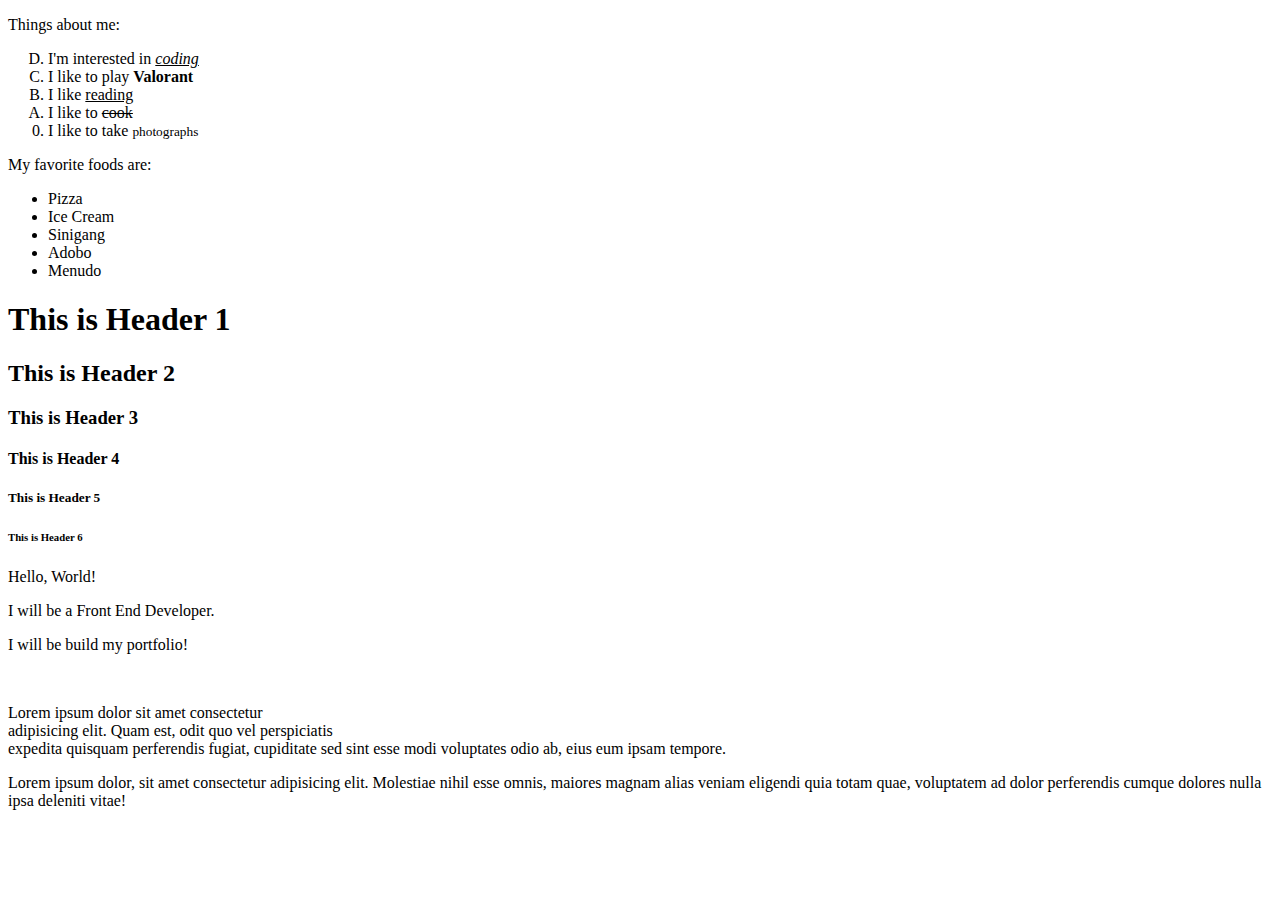
<file: index.html>
<!DOCTYPE html>
<html>
    <head>
        <title>First Day</title>
    </head>
    <body>
        <p>Things about me:</p>
        <ol start="4" type="A" reversed>
            <!-- start, attribute where the list start -->
            <!-- type, number or letter -->
            <!-- reversed, baliktad -->
            <!-- CODE ETIQUETTE: lagi nahuhuli yung mga attributes na walang value like "reversed" -->
            <li>I'm interested in 
                <u><em>coding</em></u>
            </li>
            <li>I like to play
                <strong>Valorant</strong>
            </li>
            <li>I like 
                <u>reading</u>
            </li>
            <li>I like to 
                <s>cook</s></li>
            <li>I like to take 
                <small>photographs</small>
            </li>

        </ol>
        <p>My favorite foods are:</p>
        <ul>
            <li>Pizza</li>
            <li>Ice Cream</li>
            <li>Sinigang</li>
            <li>Adobo</li>
            <li>Menudo</li>
        </ul>

        <h1>This is Header 1</h1>
        <h2>This is Header 2</h2>
        <h3>This is Header 3</h3>
        <h4>This is Header 4</h4>
        <h5>This is Header 5</h5>
        <h6>This is Header 6</h6>

        <p>Hello, World!</p>
        <p>I will be a Front End Developer.</p>
        <p>I will be build my portfolio!</p>
        <br />
        <p>Lorem ipsum dolor sit amet consectetur<br /> adipisicing elit. Quam est, odit quo vel perspiciatis<br /> expedita quisquam perferendis fugiat, cupiditate sed sint esse modi voluptates odio ab, eius eum ipsam tempore.</p>
        <p>Lorem ipsum dolor, sit amet consectetur adipisicing elit. Molestiae nihil esse omnis, maiores magnam alias veniam eligendi quia totam quae, voluptatem ad dolor perferendis cumque dolores nulla ipsa deleniti vitae!</p>
    </body>
</html>
</file>
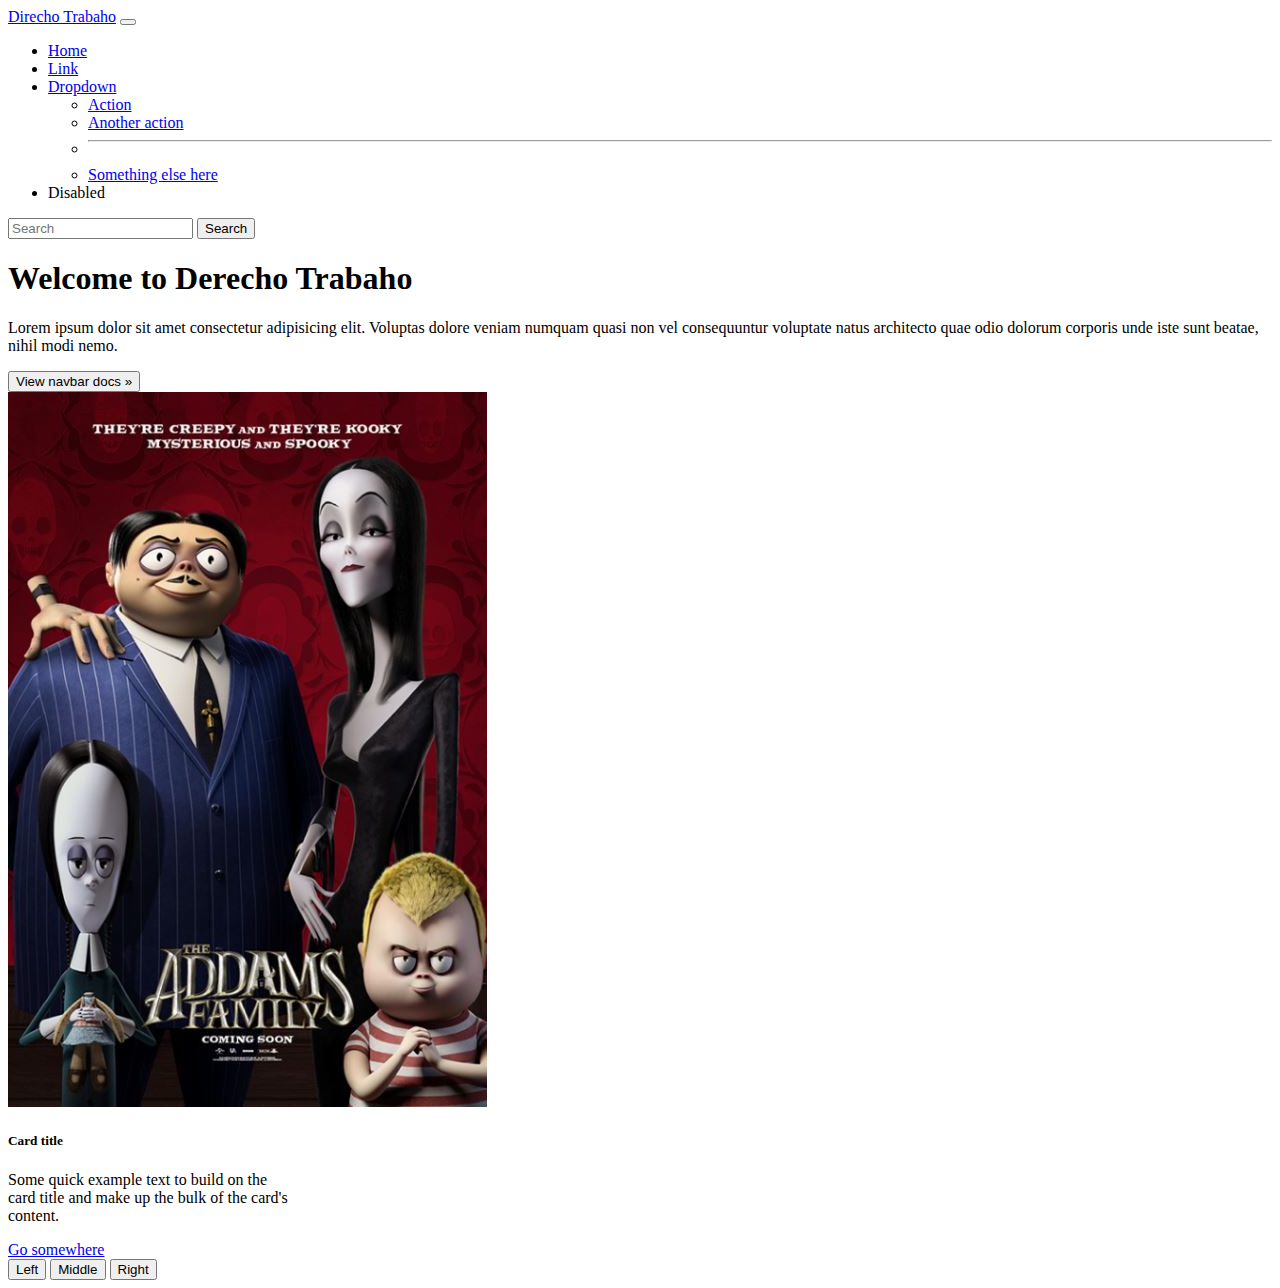
<file: bootstrap2.html>
<!doctype html>
<html lang="en">
    <head>
        <meta charset="utf-8">
        <meta name="viewport" content="width=device-width, initial-scale=1">
        <title>Bootstrap demo</title>
        <link href="https://cdn.jsdelivr.net/npm/bootstrap@5.3.0-alpha1/dist/css/bootstrap.min.css" rel="stylesheet" integrity="sha384-GLhlTQ8iRABdZLl6O3oVMWSktQOp6b7In1Zl3/Jr59b6EGGoI1aFkw7cmDA6j6gD" crossorigin="anonymous">
    </head>
    <body>
        <!--*NAVBAR COMPONENT START -->
        <nav class="navbar navbar-expand-lg bg-body-tertiary bg-dark" data-bs-theme="dark">
            <div class="container-fluid">
                <a class="navbar-brand" href="#">Direcho Trabaho</a>
                <button class="navbar-toggler" type="button" data-bs-toggle="collapse" data-bs-target="#navbarSupportedContent" aria-controls="navbarSupportedContent" aria-expanded="false" aria-label="Toggle navigation">
                <span class="navbar-toggler-icon"></span>
                </button>
                <div class="collapse navbar-collapse" id="navbarSupportedContent">
                <ul class="navbar-nav me-auto mb-2 mb-lg-0">
                    <li class="nav-item">
                    <a class="nav-link active" aria-current="page" href="#">Home</a>
                    </li>
                    <li class="nav-item">
                    <a class="nav-link" href="#">Link</a>
                    </li>
                    <li class="nav-item dropdown">
                    <a class="nav-link dropdown-toggle" href="#" role="button" data-bs-toggle="dropdown" aria-expanded="false">
                        Dropdown
                    </a>
                    <ul class="dropdown-menu">
                        <li><a class="dropdown-item" href="#">Action</a></li>
                        <li><a class="dropdown-item" href="#">Another action</a></li>
                        <li><hr class="dropdown-divider"></li>
                        <li><a class="dropdown-item" href="#">Something else here</a></li>
                    </ul>
                    </li>
                    <li class="nav-item">
                    <a class="nav-link disabled">Disabled</a>
                    </li>
                </ul>
                <form class="d-flex" role="search">
                    <input class="form-control me-2" type="search" placeholder="Search" aria-label="Search">
                    <button class="btn btn-outline-success" type="submit">Search</button>
                </form>
                </div>
            </div>
        </nav>
        <!-- *NAVBAR COMPONENT END -->
        <!-- *JUMBOTRON COMPONENT START -->
        <main class="container">
        <div class="p-5 mt-3 mb-5 rounded bg-light text-dark">
            <h1>
                Welcome to Derecho Trabaho
            </h1>
            <p class="lead">
                Lorem ipsum dolor sit amet consectetur adipisicing elit. Voluptas dolore veniam numquam quasi non vel consequuntur voluptate natus architecto quae odio dolorum corporis unde iste sunt beatae, nihil modi nemo.
            </p>
            <button type="button" class="btn btn-dark btn-lg">
                View navbar docs &raquo;
            </button>
        </div>
        </main>
        <!-- *JUMBOTRON COMPONENT END -->
        <!-- *CARD COMPONENT START -->
        <div class="row">
            <!-- edit sa row -->
            <div class="col">
                <!-- col 4 -->
            <div class="card" style="width: 18rem;">
                <img src="src/img/addams.jpg" class="card-img-top" alt="...">
                <div class="card-body">
                    <h5 class="card-title">Card title</h5>
                    <p class="card-text">Some quick example text to build on the card title and make up the bulk of the card's content.</p>
                    <a href="#" class="btn btn-primary">Go somewhere</a>
                    <div class="btn-group" role="group" aria-label="Basic outlined example">
                        <button type="button" class="btn btn-outline-primary">Left</button>
                        <button type="button" class="btn btn-outline-primary">Middle</button>
                        <button type="button" class="btn btn-outline-primary">Right</button>
                    </div>
                </div>
                </div>
            </div>
        </div>
        <!--*CARD COMPONENT END -->
        <script src="https://cdn.jsdelivr.net/npm/bootstrap@5.3.0-alpha1/dist/js/bootstrap.bundle.min.js" integrity="sha384-w76AqPfDkMBDXo30jS1Sgez6pr3x5MlQ1ZAGC+nuZB+EYdgRZgiwxhTBTkF7CXvN" crossorigin="anonymous"></script>
    </body>
</html>
</file>
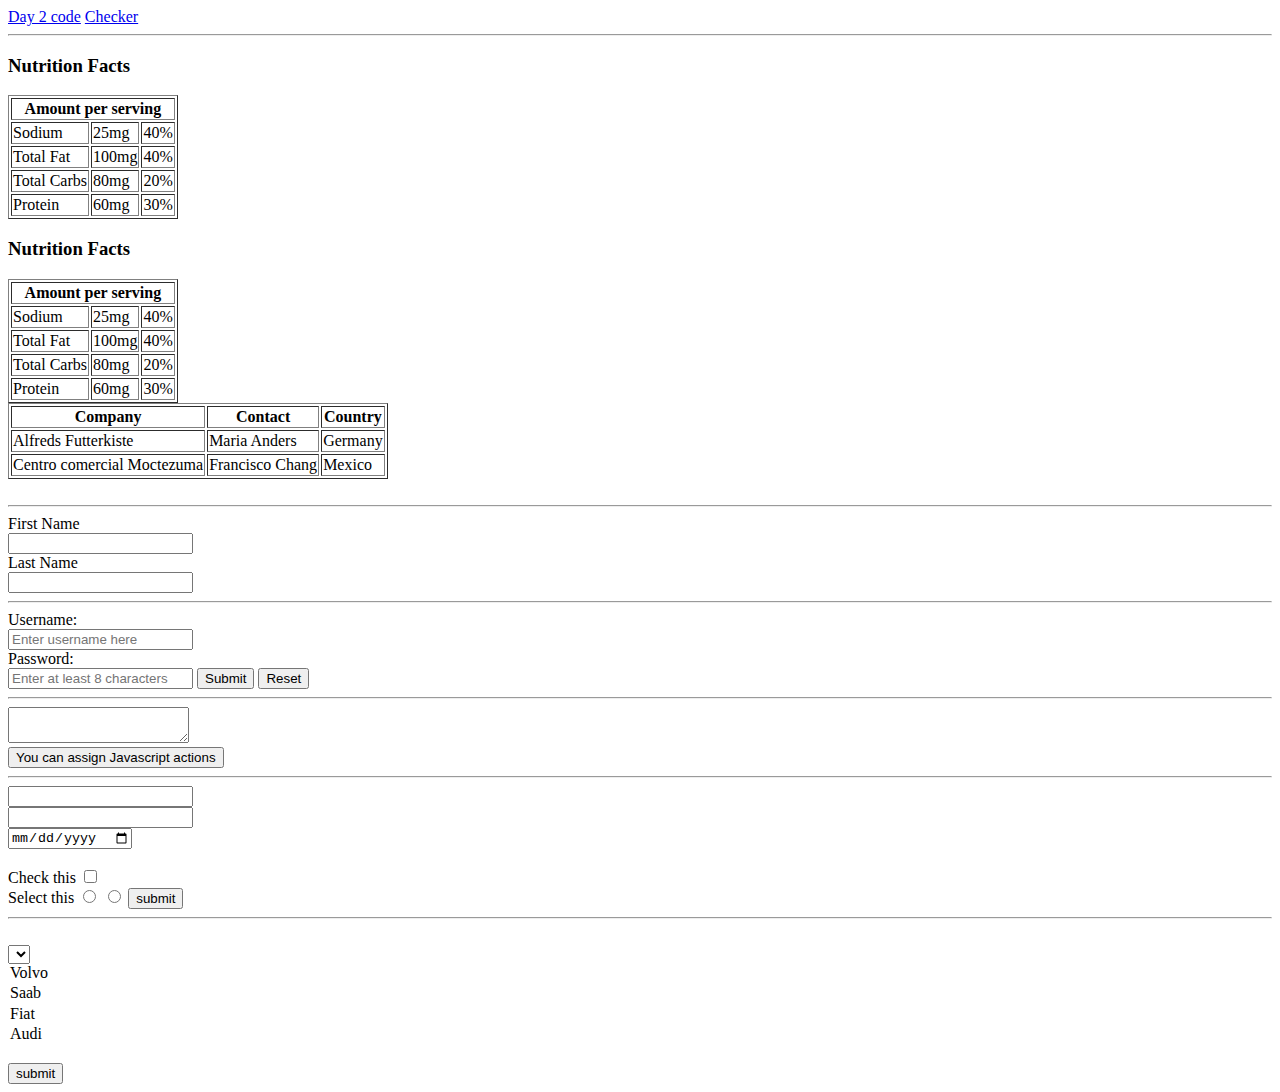
<file: day3trialcode.html>
<!DOCTYPE html>
<html>
    <head>
        <title>Tables and Forms</title>
    </head>
    <body>
        <!-- nav tag -->
        <nav>
            <a href="link">Day 2 code</a>
            <a href="link2">Checker</a>
        </nav>
        <hr />
        <!-- Example of table -->
        <div class="NutriFacts">
            <h3>Nutrition Facts</h3>
            <table border="1">
                <thead>
                    <!-- thead yung sa tass -->
                    <tr>
                        <th colspan="4">
                            Amount per serving
                        </th>
                    </tr>
                </thead>
                <tbody>
                    <tr>
                        <td>Sodium</td>
                        <td>25mg</td>
                        <td>40%</td>
                    </tr>
                    <tr>
                        <td>Total Fat</td>
                        <td>100mg</td>
                        <td>40%</td>
                    </tr>
                    <tr>
                        <td>Total Carbs</td>
                        <td>80mg</td>
                        <td>20%</td>
                    </tr>
                    <tr>
                        <td>Protein</td>
                        <td>60mg</td>
                        <td>30%</td>
                    </tr>
                </tbody>
            </table>
        </div>
        <!-- START EXERCISE HERE -->
        <div class="NutriFacts">
            <h3>Nutrition Facts</h3>
            <table border="1">
                <thead>
                    <!-- thead yung sa tass -->
                    <tr>
                        <th colspan="4">
                            Amount per serving
                        </th>
                        
                    </tr>
                </thead>
                <tbody>
                    <tr>
                        <td>Sodium</td>
                        <td>25mg</td>
                        <td>40%</td>
                    </tr>
                    <tr>
                        <td>Total Fat</td>
                        <td>100mg</td>
                        <td>40%</td>
                    </tr>
                    <tr>
                        <td>Total Carbs</td>
                        <td>80mg</td>
                        <td>20%</td>
                    </tr>
                    <tr>
                        <td>Protein</td>
                        <td>60mg</td>
                        <td>30%</td>
                    </tr>
                </tbody>
            </table>
        </div>
        <!-- ETONG EXAMPLE NAKITA KO W3SCHOOLS -->
        <table border="1">
            <tr>
                <th>Company</th>
                <th>Contact</th>
                <th>Country</th>
            </tr>
            <tr>
                <td>Alfreds Futterkiste</td>
                <td>Maria Anders</td>
                <td>Germany</td>
            </tr>
            <tr>
                <td>Centro comercial Moctezuma</td>
                <td>Francisco Chang</td>
                <td>Mexico</td>
            </tr>
        </table>

        <br />
        <hr />
        <!-- FORM -->
        <form>
            First Name <br />
            <input
                type="text"
                name="firstname"
            />
            <br />
            Last Name <br />
            <input
                type="text"
                name="lastname"
            />
        </form>
        <hr />
        <!-- Another form user, pass-->
        <form action="/login.js">
            <label for="username">
            Username:
            </label>
            <br />
                <input
                    type="text"
                    name="username"
                    id="username"
                    placeholder="Enter username here"
                />
            <br />
            <label for="pass">
                Password:
            </label>
            <br />
                <input
                    type="password"
                    name="passCode"
                    id="pass"
                    placeholder="Enter at least 8 characters"
                />
            <input
                type="submit"
                value="Submit"
            />
            <input
                type="reset"
                name="Reset"
            />
        </form>
        <hr />
        <!-- text area -->
        <form>
            <textarea
            placeholder="Here">
            </textarea>
            <br />
            <button>
                You can assign Javascript actions
            </button>
        </form>
        <hr />
        <!-- number, email, date -->
        <form>
            <input
                type="number"
                name="num"
            />
            <br />
            <input
                type="email"
                name="email"
            />
            <br />
            <input
                type="date"
                name="date"
            />
            <br />
            <br />

            <label for="agreebox">
                Check this
            </label>
            <input
                type="checkbox"
                name="agree"
                id="agreebox"
            />
            <br />
            Select this
            <input
                type="radio"
                name="gender"
                value="Male"
            />
            <input
                type="radio"
                name="gender"
                value="Female"
            />
            <input
                type="submit"
                value="submit"
            />
            <br />
        </form>
        <hr />
        <br />
        <!-- DROPDOWN -->
        <form>
            <select name="cars"></select>
                <option value="volvo">Volvo</option>
                <option value="saab">Saab</option>
                <option value="fiat">Fiat</option>
                <option value="audi">Audi</option>
            </select>
            <br />
            <input
                type="submit"
                value="submit"
            />
        </form>
        <!-- MAMAYA MO NA LAGAY LAGYAN MO NG LABEL -->
    </body>
</html>
</file>
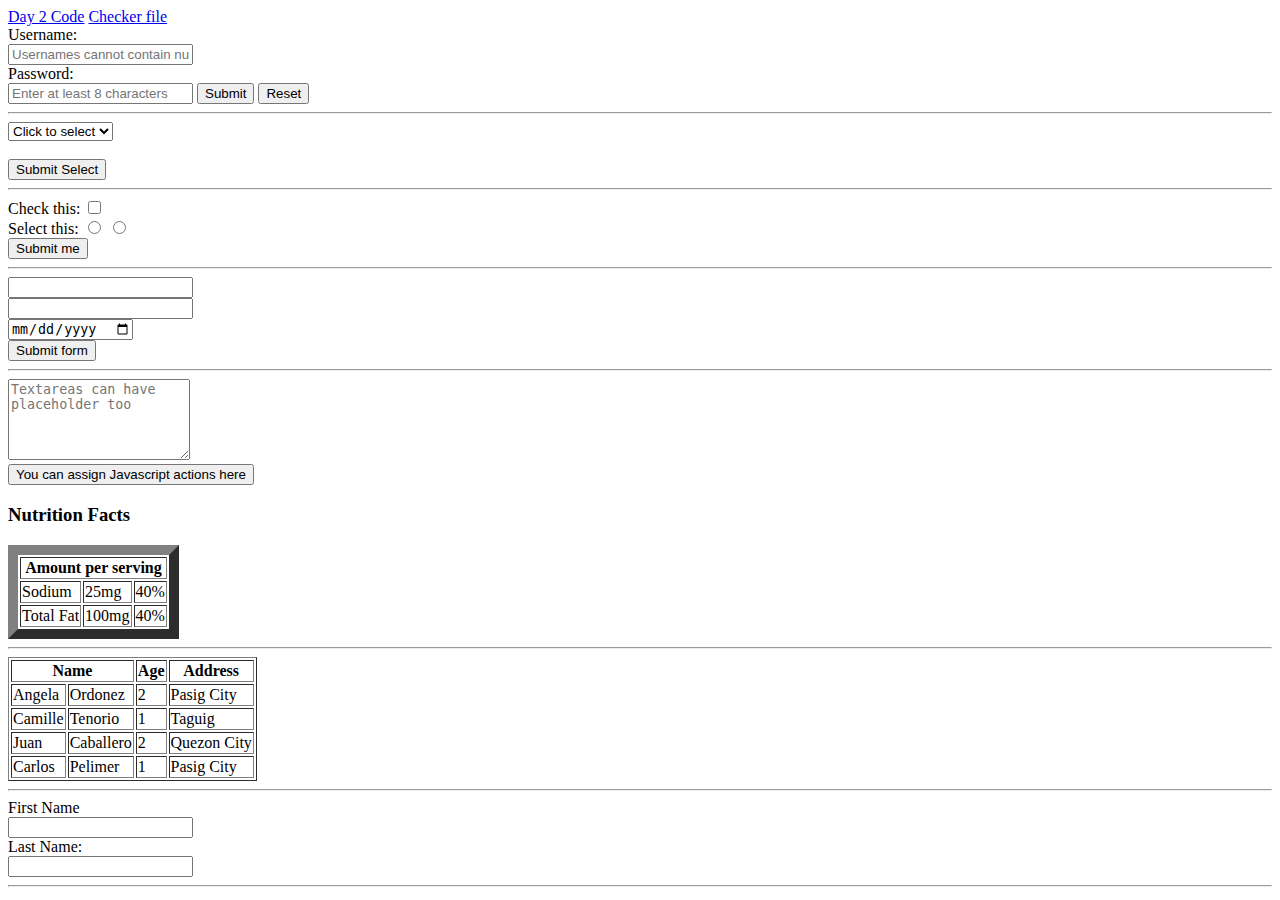
<file: day3trialcodeCOACH.html>
<!DOCTYPE html>
<html>
  <head>
    <title>Tables and Forms</title>
  </head>
  <body>
    <nav>
      <a href="day2webtestcode.html">Day 2 Code</a>
      <a href="checker.html">Checker file</a>
    </nav>
    <form action="/login.js">
      <label for="username">Username: </label>
      <br />
      <input 
        id="username"
        type="text" 
        name="uName"
        placeholder="Usernames cannot contain numbers"
      />
      <br />
      <label for="password">Password: </label>
      <br />
      <input 
        id="password"
        type="password" 
        name="passCode"
        placeholder="Enter at least 8 characters"
      />
      <input 
        type="submit"
        value="Submit"
      />
      <input 
        type="reset"
        value="Reset"
      />
    </form>
    <hr />
    <form>
      <select name="cars">
        <option value="">Click to select</option>
        <option value="volvo">Volvo</option>
        <option value="saab">Saab</option>
        <option value="fiat">Fiat</option>
        <option value="audi">Audi</option>
      </select>
      <br />
      <br />
      <input 
        type="submit"
        value="Submit Select"
      />
    </form>
    <hr />
    <form>
        <label for="agreeBox">
          Check this:
        </label>
        <input
        id="agreeBox" 
        type="checkbox"
        name="agree"
      />
      <br />
      <label>
        Select this:
      </label>
      <input
        type="radio"
        name="gender"
        value="Male"
      />
      <input
        type="radio"
        name="gender"
        value="Female"
      />
      <br />
      <input
        type="submit"
        value="Submit me"
      />
    </form>
    <hr />
    <form>
      <input 
        type="number"
        name="num"
      />
      <br />
      <input 
        type="email"
        name="email"
      />
      <br />
      <input 
        type="date"
        name="date"
      />
      <br />
      <input
        type="submit"
        value="Submit form"
      />
    </form>
    <hr />
    <form>
      <textarea
        placeholder="Textareas can have placeholder too"
        rows="5"
        cols="20"
      ></textarea>
      <br />
      <button>
        You can assign Javascript actions here
      </button>
    </form>
    <div class="NutriFacts">
      <h3>Nutrition Facts</h3>
      <table border="10">
        <thead>
          <tr>
            <th colspan="3">Amount per serving</th>
          </tr>
        </thead>
        <tbody>
          <tr>
            <td>Sodium</td>
            <td>25mg</td>
            <td>40%</td>
          </tr>
          <tr>
            <td>Total Fat</td>
            <td>100mg</td>
            <td>40%</td>
          </tr>
        </tbody>
      </table>
    </div>
    <hr />
    <!-- START YOUR CODE FOR TABLE EXERCISE HERE -->
    <table border="1">
      <thead>
        <tr>
          <th colspan="2">
            Name
          </th>
          <th>Age</th>
          <th>Address</th>
        </tr>
      </thead>
      <tbody>
        <tr>
          <td>Angela</td>
          <td>Ordonez</td>
          <td>2</td>
          <td>Pasig City</td>
        </tr>
        <tr>
          <td>Camille</td>
          <td>Tenorio</td>
          <td>1</td>
          <td>Taguig</td>
        </tr>
        <tr>
          <td>Juan</td>
          <td>Caballero</td>
          <td>2</td>
          <td>Quezon City</td>
        </tr>
        <tr>
          <td>Carlos</td>
          <td>Pelimer</td>
          <td>1</td>
          <td>Pasig City</td>
        </tr>
      </tbody>
    </table>
    <!-- FORM CODE STARTS HERE -->
    <hr />
    <form>
      <label>First Name</label> 
      <br />
      <input 
        type="text" 
        name="firstname" 
      />
      <br />
      <label>Last Name:</label> 
      <br />
      <input 
        type="text" 
        name="lastname" 
      />
    </form>
    <hr />
  </body>
</html>
</file>
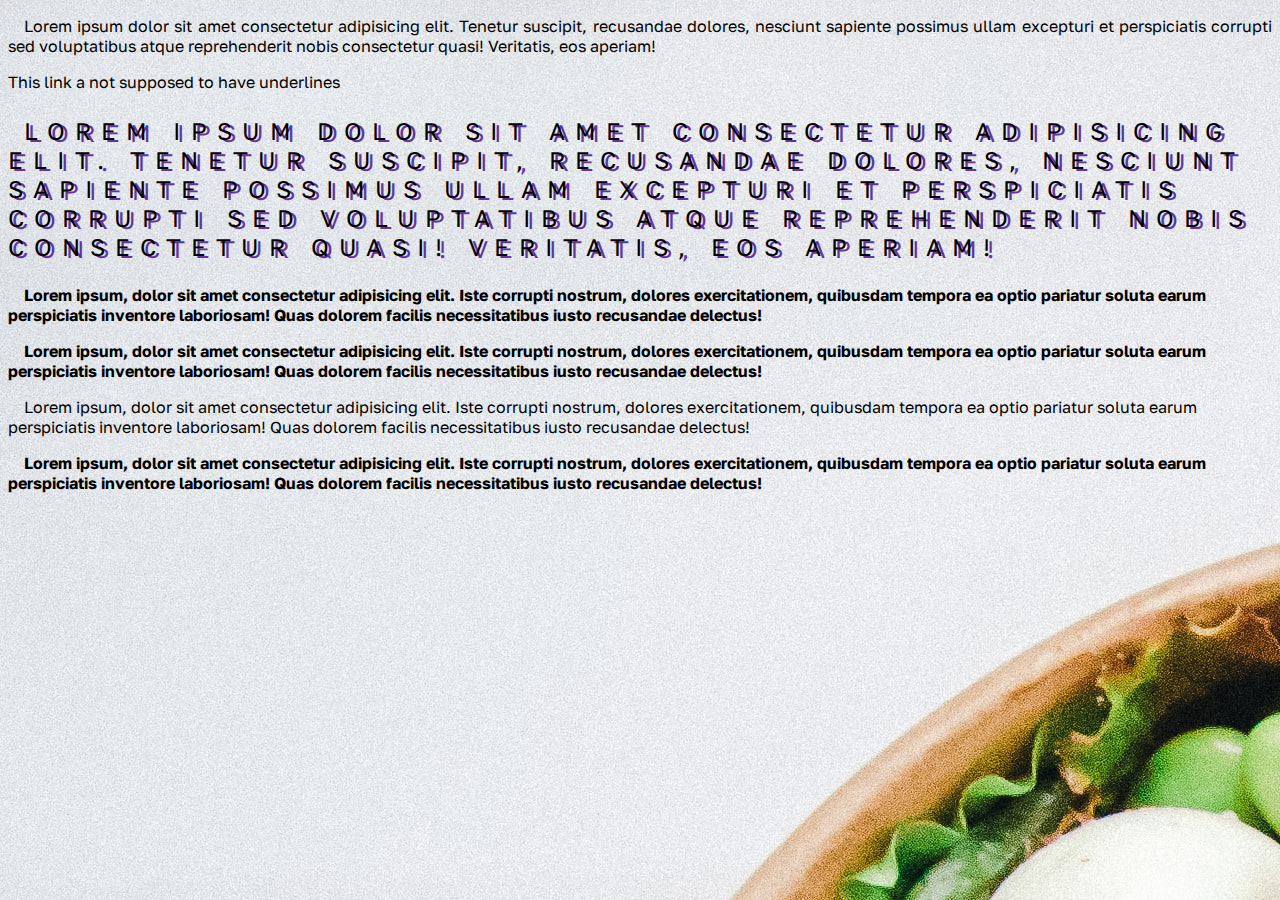
<file: day4styling.html>
<!DOCTYPE html>
<html>
    <head>
        <title>
            Styling Day
        </title>
        <!-- Css link -->
        <link rel="stylesheet" type="text/css" href="src/css/style.css">
        <!-- Google font -->
        <link rel="preconnect" href="https://fonts.googleapis.com">
        <link rel="preconnect" href="https://fonts.gstatic.com" crossorigin>
        <link href="https://fonts.googleapis.com/css2?family=Golos+Text&display=swap" rel="stylesheet">
    </head>
    <body>
        <!-- Dont mix up styling in html -->
        <p id="loremText">
            Lorem ipsum dolor sit amet consectetur adipisicing elit. Tenetur suscipit, recusandae dolores, nesciunt sapiente
            possimus ullam excepturi et perspiciatis corrupti sed voluptatibus atque reprehenderit nobis consectetur quasi! Veritatis, eos aperiam!
        </p>
        <a href="a"
        id="sample-link"
        >
            This link a not supposed to have underlines
        </a>
        <p id="uppercase-text">
            Lorem ipsum dolor sit amet consectetur adipisicing elit. Tenetur suscipit, recusandae dolores, nesciunt sapiente
            possimus ullam excepturi et perspiciatis corrupti sed voluptatibus atque reprehenderit nobis consectetur quasi! Veritatis, eos aperiam!
        </p>
        <p id="bold-text">
            Lorem ipsum, dolor sit amet consectetur adipisicing elit. Iste corrupti nostrum, dolores exercitationem, quibusdam tempora ea optio pariatur soluta earum perspiciatis inventore laboriosam! Quas dolorem facilis necessitatibus iusto recusandae delectus!
        </p>
        <p id="bolder-text">
            Lorem ipsum, dolor sit amet consectetur adipisicing elit. Iste corrupti nostrum, dolores exercitationem, quibusdam tempora ea optio pariatur soluta earum perspiciatis inventore laboriosam! Quas dolorem facilis necessitatibus iusto recusandae delectus!
        </p>
        <p id="lighter-text">
            Lorem ipsum, dolor sit amet consectetur adipisicing elit. Iste corrupti nostrum, dolores exercitationem, quibusdam tempora ea optio pariatur soluta earum perspiciatis inventore laboriosam! Quas dolorem facilis necessitatibus iusto recusandae delectus!
        </p>
        <p id="bold-text">
            Lorem ipsum, dolor sit amet consectetur adipisicing elit. Iste corrupti nostrum, dolores exercitationem, quibusdam tempora ea optio pariatur soluta earum perspiciatis inventore laboriosam! Quas dolorem facilis necessitatibus iusto recusandae delectus!
        </p>
</html>
</file>
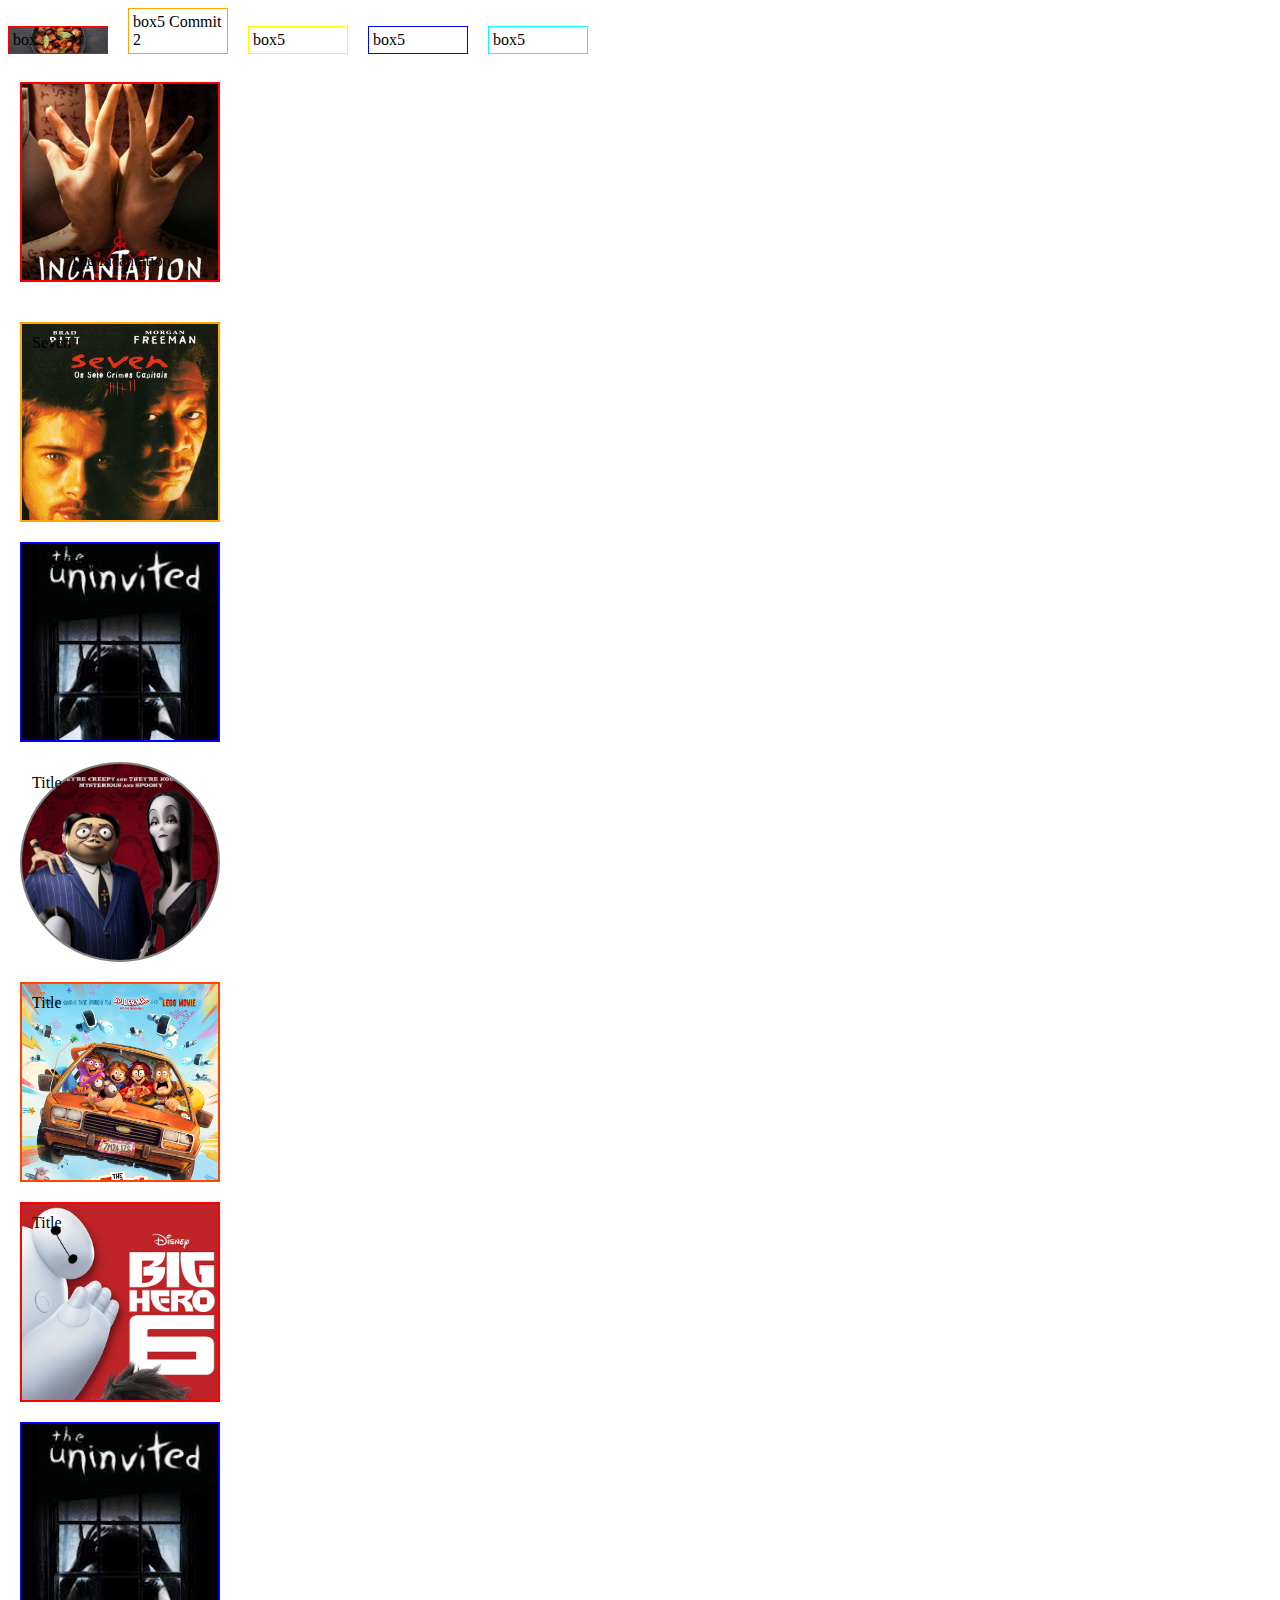
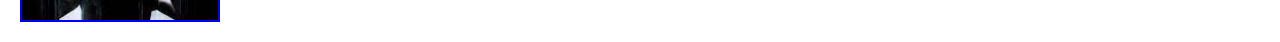
<file: day5boxflex.html>
<!DOCTYPE html>
<html>
    <head>
        <title>
            Box Model / Flex
        </title>
        <link rel="stylesheet" type="text/css" href="src/css/styling5.css"/>
    </head>
    <body>
        <div
        id="box1"
        class="boxes">
            box
        </div>
        <div 
        id="box2"
        class="boxes">
            box5
            Commit 2
        </div>
        <div 
        id="box3"
        class="boxes">
            box5 
        </div>
        <div
        id="box4"
        class="boxes">
            box5
        </div>
        <div 
        id="box5"
        class="boxes">
            box5
        </div>
        <br />
        <!-- exercise here-->
        <div class="container">
            <div
            id="box6"
            class="boxx">
                The Incantation
            </div>
            <div 
            id="box7"
            class="boxx">
                Seven
            </div>
            <div 
            id="box8"
            class="boxx">
                The Uninvited 
            </div>
            <div
            id="box9"
            class="boxx">
                Title
            </div>
            <div 
            id="box10"
            class="boxx">
                Title
            </div>
            <div 
            id="box11"
            class="boxx">
                Title
            </div>
            <div 
            id="box12"
            class="boxx">
                Title
            </div>
        </div>
    </body>
</html>
</file>
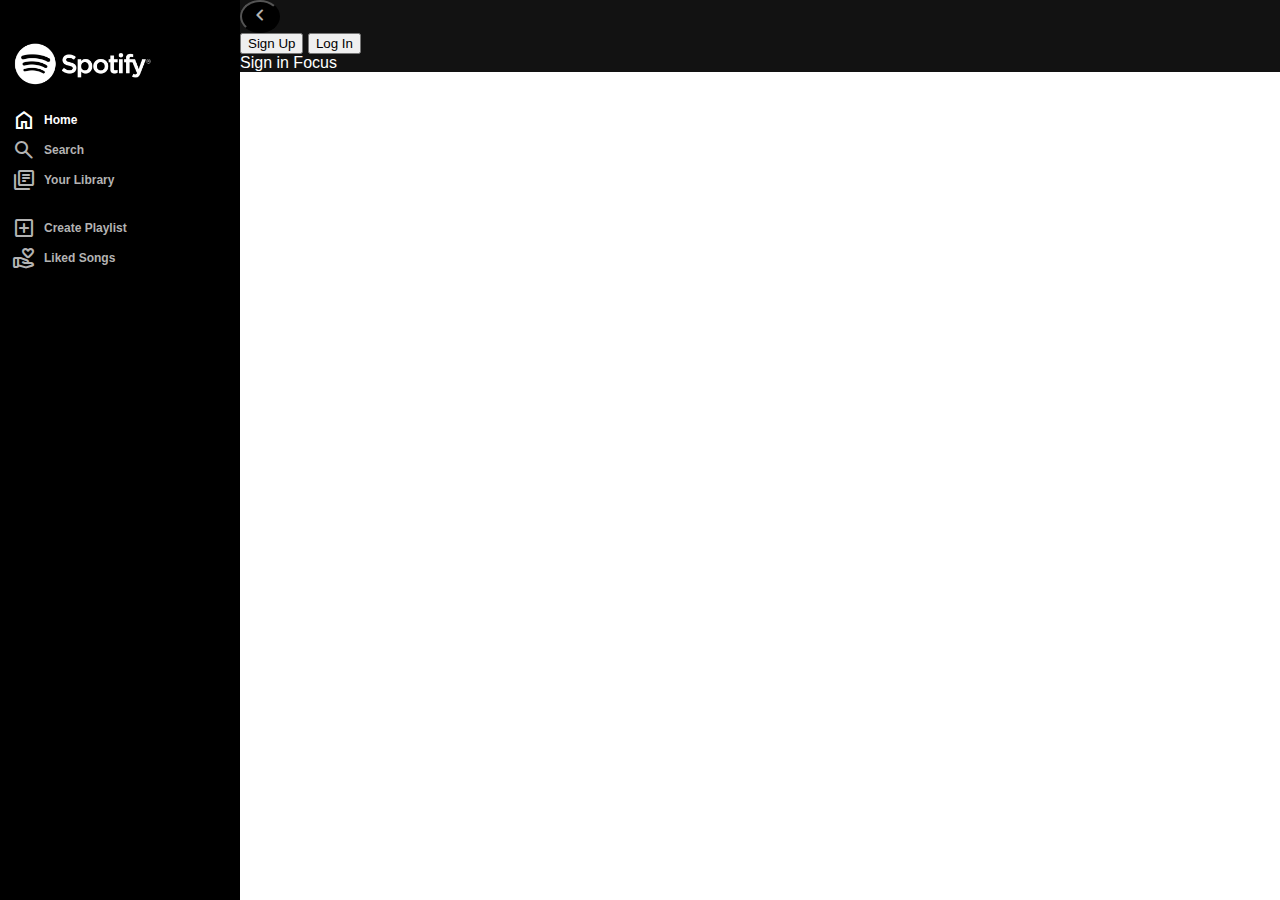
<file: spotify.html>
<!DOCTYPE html>
<html>
    <head>
        <title>
            Spotify
        </title>
    </head>
    <link rel="stylesheet" href="src/css/spotify.css" type="text/css">
    <link rel="stylesheet" href="https://fonts.googleapis.com/css2?family=Material+Symbols+Outlined:opsz,wght,FILL,GRAD@48,400,0,0" />
    <!-- search -->
    <link rel="stylesheet" href="https://fonts.googleapis.com/css2?family=Material+Symbols+Rounded:opsz,wght,FILL,GRAD@48,400,0,0" />
    <!-- lib -->
    <link rel="stylesheet" href="https://fonts.googleapis.com/css2?family=Material+Symbols+Rounded:opsz,wght,FILL,GRAD@48,400,0,0" />
    <!-- add box -->
    <link rel="stylesheet" href="https://fonts.googleapis.com/css2?family=Material+Symbols+Rounded:opsz,wght,FILL,GRAD@48,400,0,0" />
    <!-- heart -->
    <link rel="stylesheet" href="https://fonts.googleapis.com/css2?family=Material+Symbols+Rounded:opsz,wght,FILL,GRAD@48,400,0,0" />
    <!--  -->
    <link rel="stylesheet" href="https://fonts.googleapis.com/css2?family=Material+Symbols+Rounded:opsz,wght,FILL,GRAD@48,400,0,0" />
    <body>
        <div id="sidenav">
            <div
            id="logo">
            </div>
            <ul id="links">
                <li>
                    <a href="#"
                    class="active">
                        <span class="material-symbols-outlined links-icon">
                            Home
                        </span>
                        Home
                    </a>
                </li>
                <li>
                    <a href="#">
                        <span class="material-symbols-rounded links-icon">
                            search
                        </span>
                        Search
                    </a>
                </li>
                <li>
                    <a href="#">
                        <span class="material-symbols-rounded links-icon">
                            library_books
                        </span>
                        Your Library
                    </a>
                </li>
                <li>
                    <a href="#">
                        <span class="material-symbols-rounded links-icon">
                            add_box
                        </span>
                        Create Playlist
                    </a>
                </li>
                <li>
                    <a href="#">
                        <span class="material-symbols-rounded links-icon">
                            volunteer_activism
                        </span>
                        Liked Songs
                    </a>
                </li>
            </ul>
        </div>
        <div id="content">
            <div id="topbar">
                <button
                id="back-button">
                    <span class="material-symbols-rounded">
                        chevron_left
                    </span>
                </button>
                <div id="auth-button">
                    <button>
                        Sign Up
                    </button>
                    <button>
                        Log In
                    </button>
                </div>
            </div>
            <div id="main-content">

            </div>
            Sign in
            Focus
        </div>
    </body>
</html>
</file>
<file: src/css/style.css>
body {
    background: url("../img/image1.jpg") no-repeat;
    font-family: 'Golos Text', sans-serif;
}
p {
    text-indent: 16px;
    /* may spacing sa una ng paragraph */
}
#loremText {
    text-align: justify;
    text-decoration: solid;
}
#sample-link {
    /* remove default line in links */
    text-decoration: none;
    color:black;
}
#uppercase-text {
    text-transform: uppercase;
    letter-spacing: 10px;
    text-shadow: 4px 2px rebeccapurple;
    font-size: 1.5em;
    /* 1 em equals to 16 px */
}
#bold-text {
    font-weight: bold;

}
#bolder-text {
    font-weight: bolder;

}
#lighter-text {
    font-weight: lighter;
    
}
#lighter-text {
    font-weight: lighter;
    
}
</file>
<file: src/css/styling5.css>
body {
    margin: 0;
}
.boxes {
    border-width: 1px;
    border-style: solid;
    padding: 4px;
    margin: 8px;
    width: 100px;
    box-sizing: border-box;
    display: inline-block;
}
#box1 {
    border-color:red;
    background-image: url("../img/adobo.jpg");
    background-size: cover;
    background-position: center;
}
#box2 {
    border-color: orange;
}
#box3 {
    border-color: yellow;
}
#box4 {
    border-color: blue;
}
#box5 {
    border-color: aqua;
}
/* exercise */
#container {
    display: flex;
    flex-wrap: wrap;
    flex-direction: row-reverse;
}
.boxx {
    border-width: 2px;
    border-style: solid;
    padding: 10px;
    margin: 20px;
    box-sizing: border-box;
    width: 200px;
    height: 200px;
}
#box6 {
    background-image: url("../img/incantation.jpg");
    background-size: cover;
    background-position: contain;
    border-color:red;
    display: inline-flex;
    flex-direction: row;
    align-items: flex-end;
    /* baba yung text */
    justify-content: center;
    text-align: center;
    font-family: Georgia, 'Times New Roman', Times, serif;
}
#box7 {
    background-image: url("../img/seven.jpg");
    background-size: cover;
    background-position: contain;
    border-color:orange;
}
#box8 {
    background-image: url("../img/theuninvited.jpg");
    background-size: cover;
    background-position: contain;
    border-color:blue;
}
#box9 {
    background-image: url("../img/addams.jpg");
    background-size: cover;
    background-position: cover;
    border-color:gray;
    border-radius: 50%;
}
#box10 {
    background-image: url("../img/themitchels.jpg");
    background-size: cover;
    background-position: contain;
    border-color:orangered;
}
#box11 {
    background-image: url("../img/bighero.jpeg");
    background-size: cover;
    background-position: contain;
    border-color:red;
}
#box12 {
    background-image: url("../img/theuninvited.jpg");
    background-size: cover;
    background-position: contain;
    border-color:blue;
}
</file>
<file: src/css/spotify.css>
* {
    box-sizing: border-box;
}
body {
    margin: 0;
    font-family: Arial, Helvetica, sans-serif;
}
#sidenav {
    height: 100%;
    width: 240px;
    position: fixed;
    top: 0;
    left: 0;
    background-color: black;
    padding: 12px;
    color: #b3b3b3;
}
/* forda logo ang ferzon, logo size */
#logo {
    width: 140px;
    height: 80px;
    background-image: url("../img/spotify-logo.png");
    background-position: center left;
    background-size: cover;
    background-repeat: no-repeat;
}
#links {
    list-style-type: none;
    padding-left: 0;
}
#links li {
    margin: 6px 0px;
}
#links li:nth-child(3) {
    margin-bottom: 24px;
}
#links li a {
    color: #b3b3b3;
    text-decoration: none;
    font-weight: bold;
    font-size: 12px;
    /* from here */
    display: flex;
    flex-direction: row;
    align-items: center;
    
    /* yow this is the answer dun sa search bar */
}
#links li a.active {
    color: white;
}
#links li a:hover{
    color: white;
}

.links-icon {
    margin-right: 8px;
}
#content {
    background-color: #121212;
    color: white;
    margin-left: 240px;
}
.topbar {
    background-color: #121212;
    display: flex;
    flex-direction: row;
    align-items: center;
    justify-content: space-between;
}
#back-button {
    color: #b3b3b3;
    border-radius: 50%;
    background-color: black;
    cursor: pointer;
}
</file>
